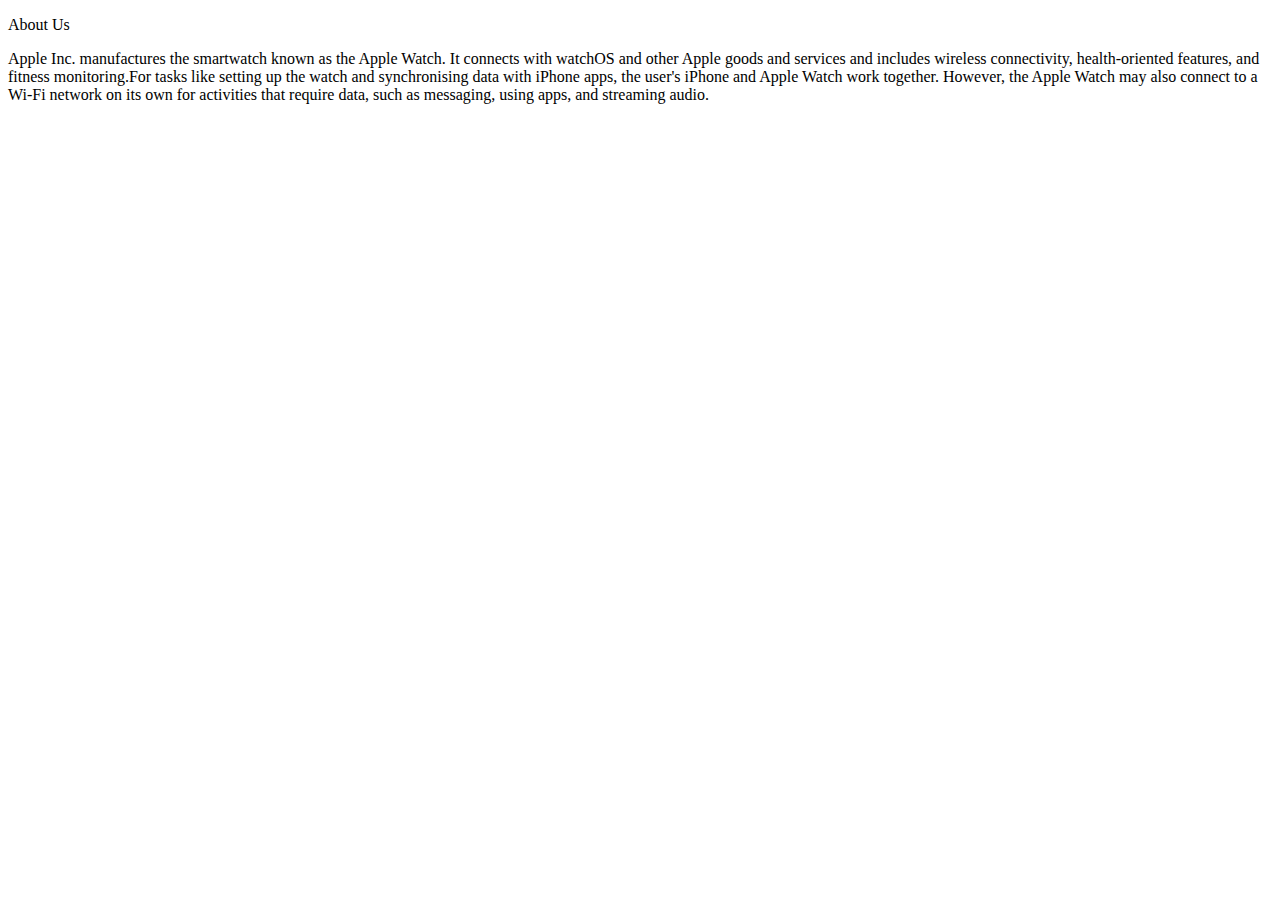
<file: about.html>
<!DOCTYPE html>
<html lang="en">
<head>
    <meta charset="UTF-8">
    <meta name="viewport" content="width=device-width, initial-scale=1.0">
    <title>About us</title>
</head>
<body>
    <div>
        <div id="about">
              <div class="about-text">
                <p class="small">About Us</p>
                <!--paragraph describing the about section-->
                <p>Apple Inc. manufactures the smartwatch known as the Apple Watch.
                    It connects with watchOS and other Apple goods and services and
                    includes wireless connectivity, health-oriented features, and 
                    fitness monitoring.For tasks like setting up the watch and 
                    synchronising data with iPhone apps, the user's iPhone and Apple
                    Watch work together. However, the Apple Watch may also connect 
                    to a Wi-Fi network on its own for activities that require data, 
                    such as messaging, using apps, and streaming audio.
                </p>
              </div>
            </div>
            </div>
    </body>
</html>
</file>
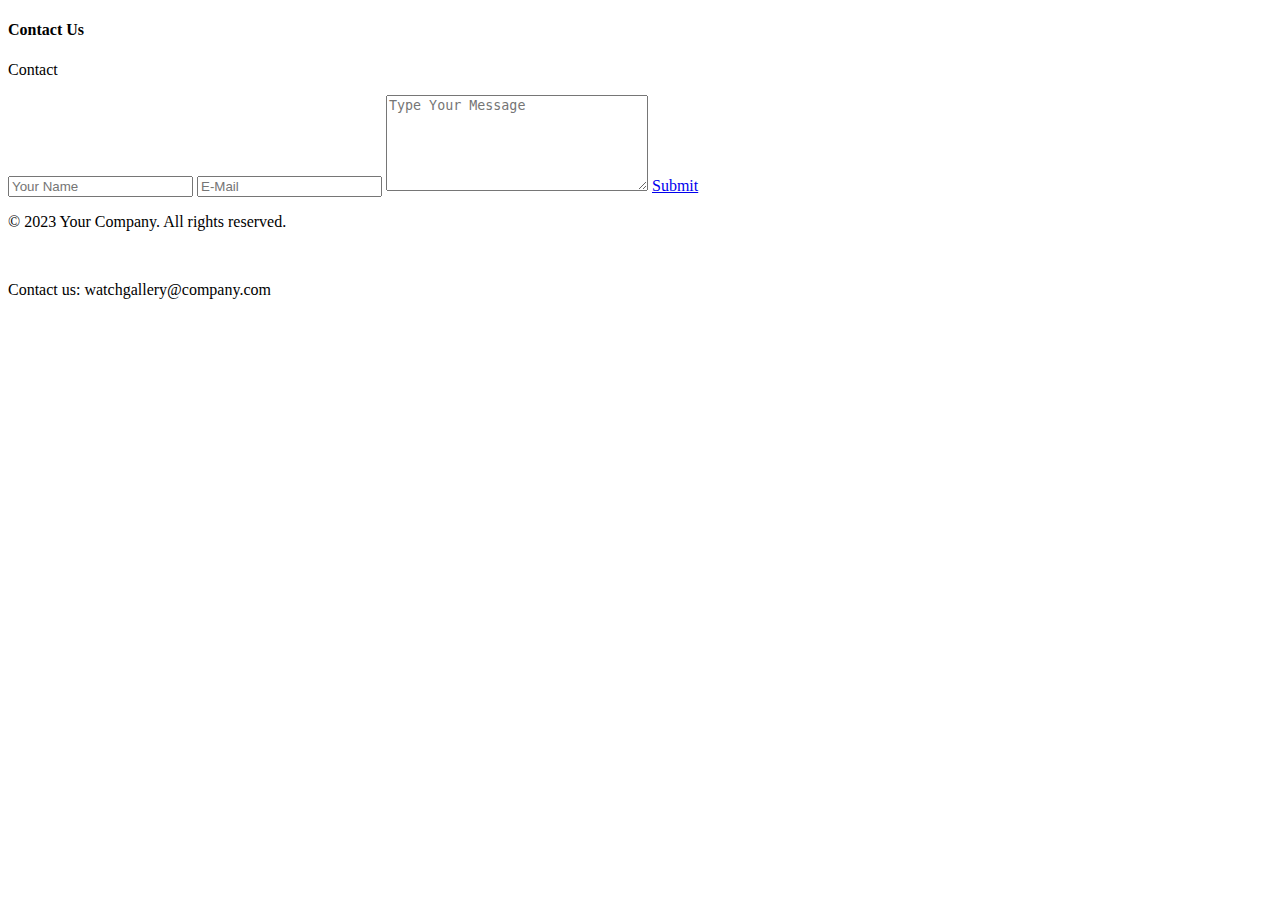
<file: contact.html>
<!DOCTYPE html>
<html lang="en">
<head>
  <meta charset="UTF-8">
    <meta name="viewport" content="width=device-width, initial-scale=1.0">
    <title>Contact Us</title>
</head>
<body>
   <!--contact form-->
    <div class="form-container">
        <h4>Contact Us</h4>
        <div id="contact">
            <div class="contact">
              <p class="small">Contact</p>
              <!--name and email-->
        <input type="text" placeholder="Your Name" >
        <input type="email" placeholder="E-Mail" >
        <textarea
          cols="30"
          rows="6"
          placeholder="Type Your Message"
        ></textarea>
        <!--button to submit the form-->
        <a href="#" class="btn btn-primary">Submit</a>
      </div>
    </div>
    </div>
      <!--copyright information-->
    <p>&copy; 2023 Your Company. All rights reserved.</p> <br>
    <p>Contact us: watchgallery@company.com</p>
</body>
</html>
</file>
